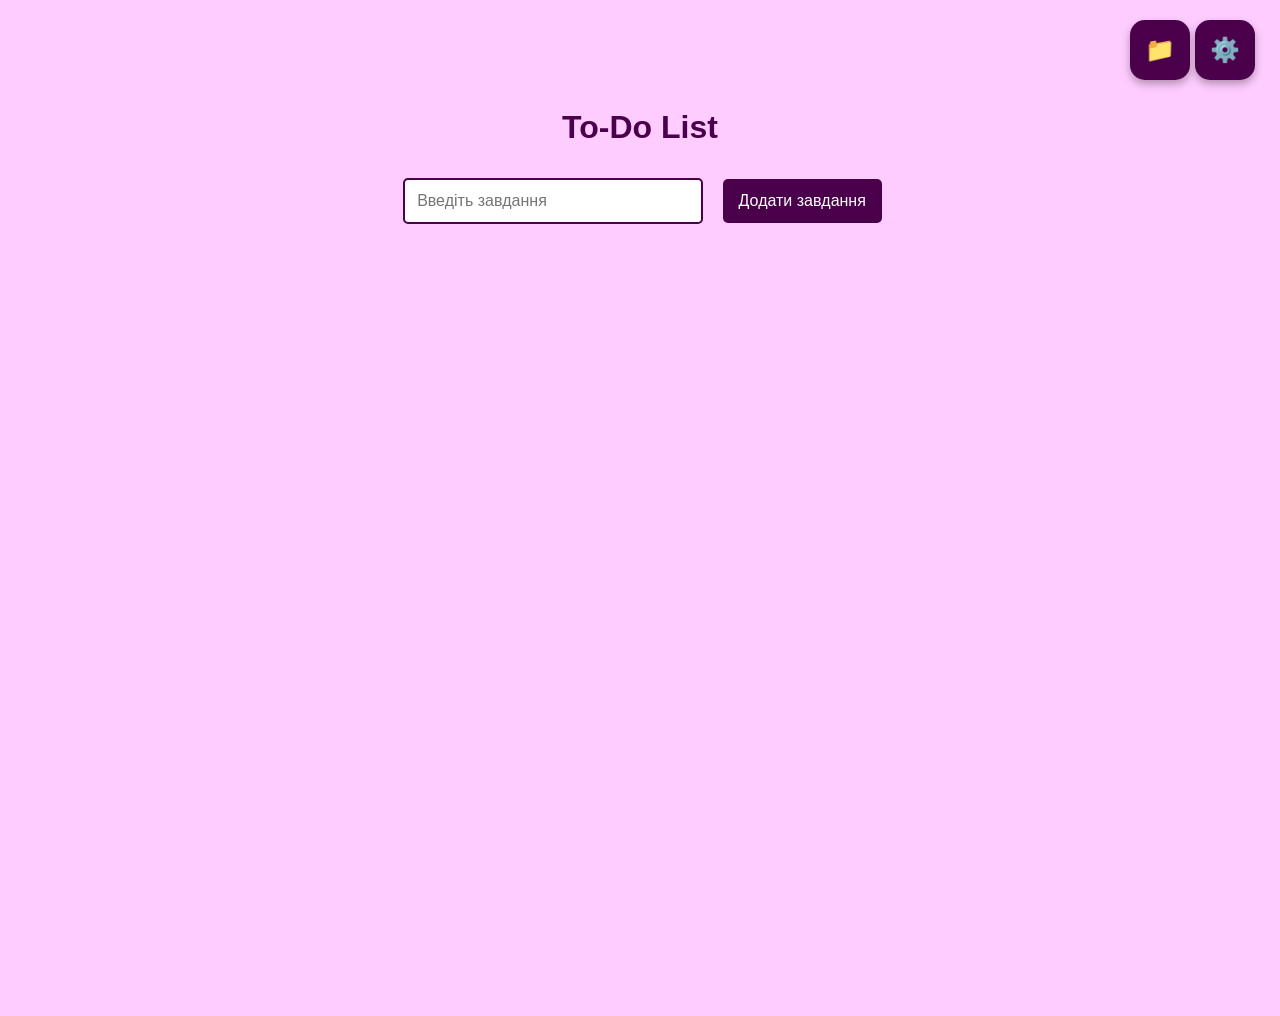
<file: index.html>
<!DOCTYPE html>
<html lang="uk">
<head>
    <meta charset="UTF-8">
    <meta name="viewport" content="width=device-width, initial-scale=1.0">
    <title>To-Do List</title>
    <link rel="stylesheet" href="styles.css">
</head>
<body>
    <h1>To-Do List</h1>

    <button id="settingsButton">⚙️</button>
    <a href="archive.html" id="archiveButton">📁</a>

    <div id="settingsMenu" class="settings-menu">
        <h2>Налаштування</h2>
        <div class="setting-item">
            <label>
                <input type="checkbox" id="darkModeToggle">
                Темна тема
            </label>
        </div>
        <div class="setting-item">
            <label for="bgUpload">Фон:</label>
            <input type="file" id="bgUpload" accept="image/*">
        </div>
        <button id="closeSettings">Закрити</button>
    </div>

    <div class="input-container">
        <input type="text" id="taskInput" placeholder="Введіть завдання">
        <button id="addTask">Додати завдання</button>
    </div>

    <ul id="taskList"></ul>

    <script src="script.js"></script>
</body>
</html>
</file>
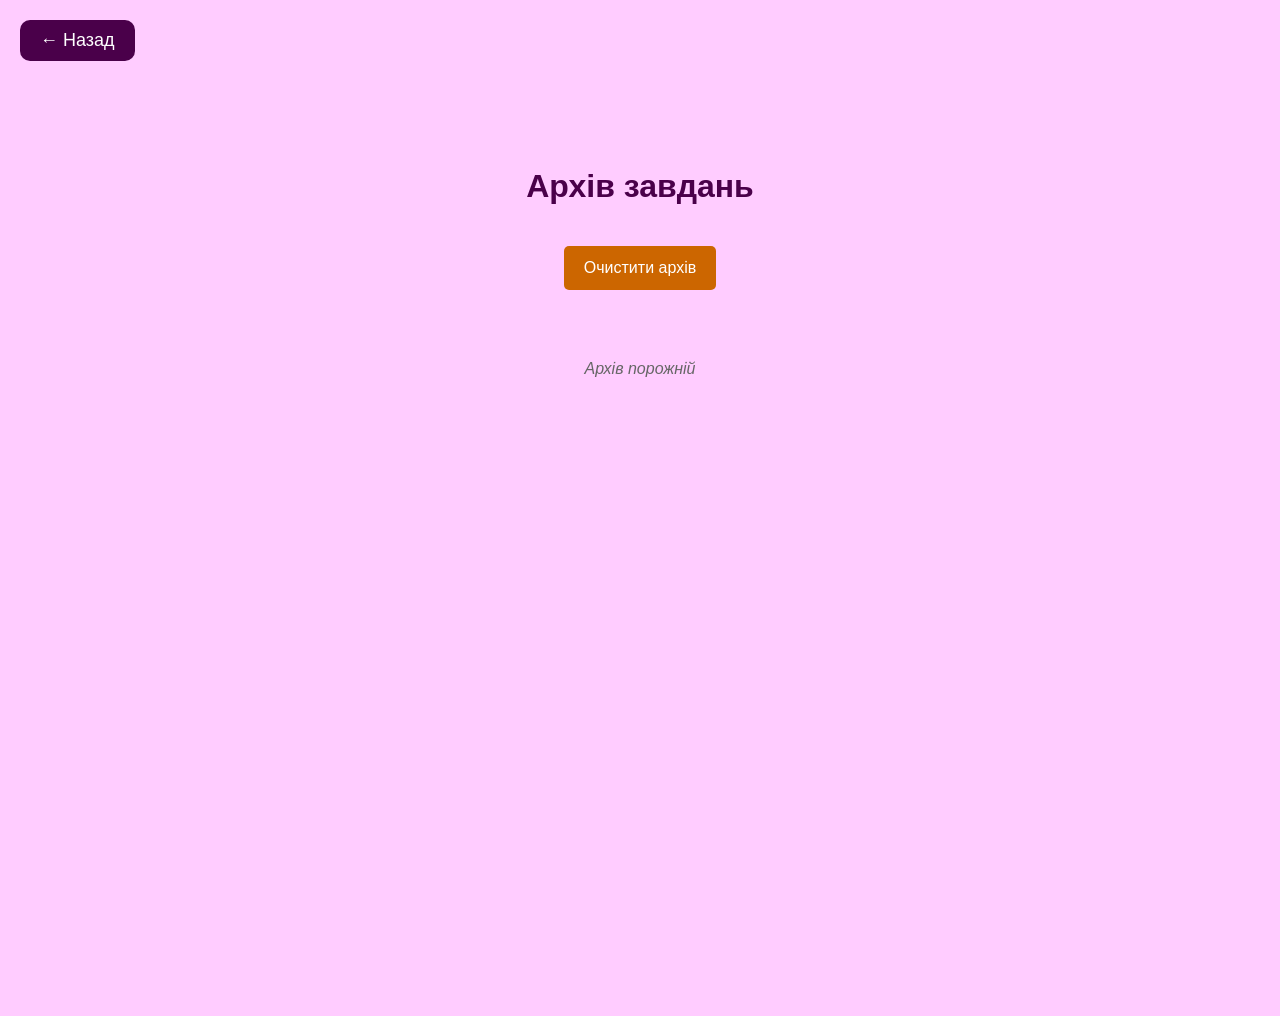
<file: archive.html>
<!DOCTYPE html>
<html lang="uk">
<head>
    <meta charset="UTF-8">
    <meta name="viewport" content="width=device-width, initial-scale=1.0">
    <title>Архів завдань</title>
    <link rel="stylesheet" href="styles.css">
    <style>
        .back-button {
            position: fixed;
            top: 20px;
            left: 20px;
            font-size: 18px;
            background-color: #4a004a;
            color: white;
            border: none;
            border-radius: 10px;
            padding: 10px 20px;
            cursor: pointer;
            z-index: 1000;
            text-decoration: none;
            display: flex;
            align-items: center;
            gap: 10px;
        }
        
        .back-button:hover {
            background-color: #6a006a;
        }
        
        .archive-header {
            margin-top: 80px;
            margin-bottom: 30px;
        }
        
        .archive-task {
            background-color: rgba(255, 255, 255, 0.9);
            border: 1px solid #4a004a;
            border-radius: 5px;
            padding: 15px;
            margin: 10px 0;
            display: flex;
            justify-content: space-between;
            align-items: center;
            max-width: 600px;
            margin-left: auto;
            margin-right: auto;
        }
        
        .archive-task-content {
            flex: 1;
            text-align: left;
            word-wrap: break-word;
        }
        
        .archive-task-date {
            font-size: 12px;
            color: #666;
            margin-top: 5px;
        }
        
        .archive-actions {
            display: flex;
            gap: 10px;
        }
        
        .restore-btn {
            background-color: #0066cc;
            color: white;
            border: none;
            padding: 5px 10px;
            border-radius: 3px;
            cursor: pointer;
            font-size: 12px;
        }
        
        .restore-btn:hover {
            background-color: #0052a3;
        }
        
        .delete-forever-btn {
            background-color: #cc0000;
            color: white;
            border: none;
            padding: 5px 10px;
            border-radius: 3px;
            cursor: pointer;
            font-size: 12px;
        }
        
        .delete-forever-btn:hover {
            background-color: #aa0000;
        }
        
        .clear-archive-btn {
            background-color: #cc6600;
            color: white;
            border: none;
            padding: 10px 20px;
            border-radius: 5px;
            cursor: pointer;
            font-size: 16px;
            margin: 20px;
        }
        
        .clear-archive-btn:hover {
            background-color: #aa5500;
        }
        
        .empty-archive {
            text-align: center;
            color: #666;
            font-style: italic;
            margin: 50px 0;
        }
        
        body.dark-mode .archive-task {
            background-color: rgba(51, 51, 51, 0.9);
            color: #f0f0f0;
            border-color: #888;
        }
        
        body.dark-mode .archive-task-date {
            color: #ccc;
        }
        
        body.dark-mode .empty-archive {
            color: #ccc;
        }
    </style>
</head>
<body>
    <a href="index.html" class="back-button">← Назад</a>
    
    <div class="archive-header">
        <h1>Архів завдань</h1>
        <button id="clearArchive" class="clear-archive-btn">Очистити архів</button>
    </div>

    <div id="archiveList"></div>

    <script>
        function loadArchive() {
            const archivedTasks = JSON.parse(localStorage.getItem("archivedTasks")) || [];
            renderArchive(archivedTasks);
            
            // Применяем темную тему если она была включена
            if (localStorage.getItem("darkMode") === "enabled") {
                document.body.classList.add("dark-mode");
            }
            
            // Применяем фоновое изображение если оно было установлено
            const bg = localStorage.getItem("backgroundImage");
            if (bg) {
                document.body.style.backgroundImage = `url('${bg}')`;
            }
        }

        function renderArchive(archivedTasks) {
            const archiveList = document.getElementById("archiveList");
            
            if (archivedTasks.length === 0) {
                archiveList.innerHTML = '<div class="empty-archive">Архів порожній</div>';
                return;
            }
            
            archiveList.innerHTML = "";
            archivedTasks.forEach((item, index) => {
                const taskDiv = document.createElement("div");
                taskDiv.className = "archive-task";
                
                // Поддерживаем старый формат архива
                const taskText = item.task || item.text || 'Невідоме завдання';
                const createdDate = item.created || 'Невідомо';
                const archivedDate = item.archived || item.date || 'Невідомо';
                
                taskDiv.innerHTML = `
                    <div class="archive-task-content">
                        <div class="archive-task-text">${taskText}</div>
                        <div class="archive-task-date">Створено: ${createdDate}</div>
                        <div class="archive-task-date">Архівовано: ${archivedDate}</div>
                    </div>
                    <div class="archive-actions">
                        <button class="restore-btn" onclick="restoreTask(${index})">Відновити</button>
                        <button class="delete-forever-btn" onclick="deleteForever(${index})">Видалити назавжди</button>
                    </div>
                `;
                archiveList.appendChild(taskDiv);
            });
        }

        function restoreTask(index) {
            const archivedTasks = JSON.parse(localStorage.getItem("archivedTasks")) || [];
            const tasks = JSON.parse(localStorage.getItem("tasks")) || [];
            
            // Перемещаем задачу из архива обратно в активные задачи
            const restoredTask = archivedTasks.splice(index, 1)[0];
            const taskToRestore = {
                text: restoredTask.task || restoredTask.text || 'Невідоме завдання',
                created: restoredTask.created || 'Невідомо'
            };
            tasks.push(taskToRestore);
            
            // Сохраняем изменения
            localStorage.setItem("archivedTasks", JSON.stringify(archivedTasks));
            localStorage.setItem("tasks", JSON.stringify(tasks));
            
            // Обновляем отображение
            renderArchive(archivedTasks);
        }

        function deleteForever(index) {
            if (confirm("Ви впевнені, що хочете видалити це завдання назавжди?")) {
                const archivedTasks = JSON.parse(localStorage.getItem("archivedTasks")) || [];
                archivedTasks.splice(index, 1);
                localStorage.setItem("archivedTasks", JSON.stringify(archivedTasks));
                renderArchive(archivedTasks);
            }
        }

        function clearArchive() {
            if (confirm("Ви впевнені, що хочете очистити весь архів? Ця дія незворотна!")) {
                localStorage.setItem("archivedTasks", JSON.stringify([]));
                renderArchive([]);
            }
        }

        document.getElementById("clearArchive").addEventListener("click", clearArchive);

        // Загружаем архив при загрузке страницы
        loadArchive();
    </script>
</body>
</html>
</file>
<file: styles.css>
body {
    background-color: #ffccff;
    color: #4a004a;
    font-family: Arial, sans-serif;
    text-align: center;
    padding: 20px;
    padding-top: 80px; /* Отступ сверху для кнопок */
    background-size: cover;
    background-position: center;
    background-repeat: no-repeat;
    background-attachment: fixed; /* Фиксирует фон, чтобы он не двигался при скролле */
    min-height: 100vh; /* Минимальная высота для покрытия всего экрана */
    overflow-x: hidden; /* Скрывает горизонтальную прокрутку для предотвращения показа меню */
}

.input-container {
    margin: 20px 0;
}

input[type="text"] {
    padding: 12px;
    margin: 10px;
    border: 2px solid #4a004a;
    border-radius: 5px;
    font-size: 16px;
    width: min(300px, 80vw);
    box-sizing: border-box;
}

button {
    padding: 12px 16px;
    background-color: #4a004a;
    color: white;
    border: none;
    border-radius: 5px;
    cursor: pointer;
    margin: 5px;
    font-size: 16px;
    min-height: 44px; /* Минимальная высота для touch-устройств */
    touch-action: manipulation; /* Улучшает отклик на touch */
}

button:hover {
    background-color: #6a006a;
}

ul {
    list-style-type: none;
    padding: 0;
    max-width: min(600px, 95vw);
    margin: 0 auto;
}

li {
    margin: 15px 0;
    display: flex;
    gap: 10px;
    align-items: stretch;
}

.task-content {
    flex: 1;
    padding: 20px 15px;
    background-color: #fff;
    border: 1px solid #4a004a;
    border-radius: 5px;
    cursor: pointer;
    word-wrap: break-word;
    display: flex;
    align-items: center;
    justify-content: center;
    text-align: center;
    min-height: 60px;
    touch-action: manipulation;
}

.task-content:hover {
    background-color: #f0f0f0;
    transform: translateY(-2px);
    box-shadow: 0 4px 8px rgba(74, 0, 74, 0.2);
    transition: all 0.2s ease;
}

.task-text {
    font-size: 16px;
    font-weight: 500;
    width: 100%;
}

.task-actions {
    display: flex;
    align-items: center;
}

.edit-btn {
    background-color: #4a004a;
    color: white;
    border: none;
    padding: 15px;
    border-radius: 5px;
    cursor: pointer;
    font-size: 18px;
    height: 60px;
    min-width: 60px;
    display: flex;
    align-items: center;
    justify-content: center;
    touch-action: manipulation;
}

.edit-btn:hover {
    background-color: #6a006a;
}

.edit-btn::before {
    content: "✏️";
}

.edit-input {
    flex: 1;
    margin-right: 10px;
    padding: 8px;
    border: 2px solid #4a004a;
    border-radius: 3px;
    font-size: 14px;
}

.edit-buttons {
    display: flex;
    gap: 5px;
}

.editing-mode {
    background-color: #fff;
    border: 1px solid #4a004a;
    border-radius: 5px;
    padding: 10px;
    display: flex;
    align-items: center;
    width: 100%;
}

.save-btn {
    background-color: #00aa00;
    padding: 5px 10px;
    font-size: 12px;
}

.save-btn:hover {
    background-color: #008800;
}

.cancel-btn {
    background-color: #888;
    padding: 5px 10px;
    font-size: 12px;
}

.cancel-btn:hover {
    background-color: #666;
}

#settingsButton {
    position: fixed;
    top: 15px;
    right: 20px;
    font-size: 24px;
    background-color: #4a004a;
    color: white;
    border: none;
    border-radius: 15px;
    width: 60px;
    height: 60px;
    cursor: pointer;
    z-index: 1000;
    display: flex;
    align-items: center;
    justify-content: center;
    box-shadow: 0 4px 8px rgba(0,0,0,0.3);
}

#archiveButton {
    position: fixed;
    top: 20px;
    right: 90px;
    font-size: 24px;
    background-color: #4a004a;
    color: white;
    border: none;
    border-radius: 15px;
    width: 60px;
    height: 60px;
    cursor: pointer;
    z-index: 1000;
    display: flex;
    align-items: center;
    justify-content: center;
    box-shadow: 0 4px 8px rgba(0,0,0,0.3);
    text-decoration: none;
}

#archiveButton:hover {
    background-color: #6a006a;
}

.settings-menu {
    position: fixed;
    top: 0;
    right: -100%; /* Полностью скрывает меню за правым краем экрана */
    width: min(320px, 80vw);
    height: 100vh; /* Использует полную высоту viewport */
    background-color: #fff;
    border-left: 2px solid #4a004a;
    box-shadow: -4px 0 10px rgba(0,0,0,0.3);
    transition: right 0.3s ease;
    padding: 20px;
    z-index: 999;
    border-radius: 20px 0 0 20px;
    overflow-y: auto; /* Добавляет прокрутку если контент не помещается */
    box-sizing: border-box;
}

.settings-menu.open {
    right: 0;
}

.settings-menu h2 {
    margin-top: 0;
    color: #4a004a;
}

.setting-item {
    margin: 20px 0;
    text-align: left;
    font-size: 16px;
}

body.dark-mode {
    background-color: #121212;
    color: #f0f0f0;
}

body.dark-mode .task-content,
body.dark-mode .editing-mode {
    background-color: #333;
    color: #f0f0f0;
    border-color: #888;
}

body.dark-mode .task-content:hover {
    background-color: #444;
}

body.dark-mode .settings-menu {
    background-color: #222;
    border-color: #888;
    color: #f0f0f0;
}

/* Мобильная адаптация */
@media (max-width: 768px) {
    body {
        padding: 10px;
        padding-top: 80px;
    }
    
    h1 {
        font-size: 28px;
        margin-bottom: 20px;
    }
    
    .input-container {
        margin: 15px 0;
        display: flex;
        flex-direction: column;
        align-items: center;
        gap: 10px;
    }
    
    input[type="text"] {
        width: 90vw;
        max-width: 400px;
        margin: 0;
        font-size: 16px;
    }
    
    li {
        margin: 10px 0;
        flex-direction: column;
        gap: 10px;
    }
    
    .task-content {
        min-height: 70px;
        padding: 20px;
        font-size: 16px;
        order: 2;
    }
    
    .task-actions {
        order: 1;
        justify-content: center;
        width: 100%;
    }
    
    .edit-btn {
        width: 100%;
        height: 50px;
        font-size: 16px;
        padding: 12px;
    }
    
    .editing-mode {
        flex-direction: column;
        gap: 15px;
        padding: 15px;
    }
    
    .edit-input {
        width: 100%;
        margin: 0;
        padding: 12px;
        font-size: 16px;
        box-sizing: border-box;
    }
    
    .edit-buttons {
        width: 100%;
        justify-content: center;
        gap: 10px;
    }
    
    .save-btn, .cancel-btn {
        flex: 1;
        padding: 12px;
        font-size: 14px;
        min-height: 44px;
    }
    
    #settingsButton, #archiveButton {
        width: 50px;
        height: 50px;
        font-size: 20px;
        top: 15px;
    }
    
    #settingsButton {
        right: 15px;
    }
    
    #archiveButton {
        right: 75px;
    }
    
    .settings-menu {
        width: 100vw;
        border-radius: 0;
        border-left: none;
        border-bottom: 2px solid #4a004a;
    }
    
    .settings-menu h2 {
        font-size: 24px;
        text-align: center;
    }
    
    .setting-item {
        margin: 25px 0;
        font-size: 18px;
    }
    
    .setting-item label {
        display: flex;
        align-items: center;
        gap: 10px;
    }
    
    .setting-item input[type="checkbox"] {
        transform: scale(1.2);
    }
    
    .setting-item input[type="file"] {
        width: 100%;
        padding: 10px;
        font-size: 16px;
    }
}

@media (max-width: 480px) {
    body {
        padding: 5px;
        padding-top: 70px;
    }
    
    h1 {
        font-size: 24px;
    }
    
    input[type="text"] {
        width: 95vw;
        font-size: 16px;
    }
    
    .task-content {
        min-height: 60px;
        padding: 15px;
    }
    
    #settingsButton, #archiveButton {
        width: 45px;
        height: 45px;
        font-size: 18px;
        top: 12px;
    }
    
    #settingsButton {
        right: 10px;
    }
    
    #archiveButton {
        right: 65px;
    }
}
</file>
